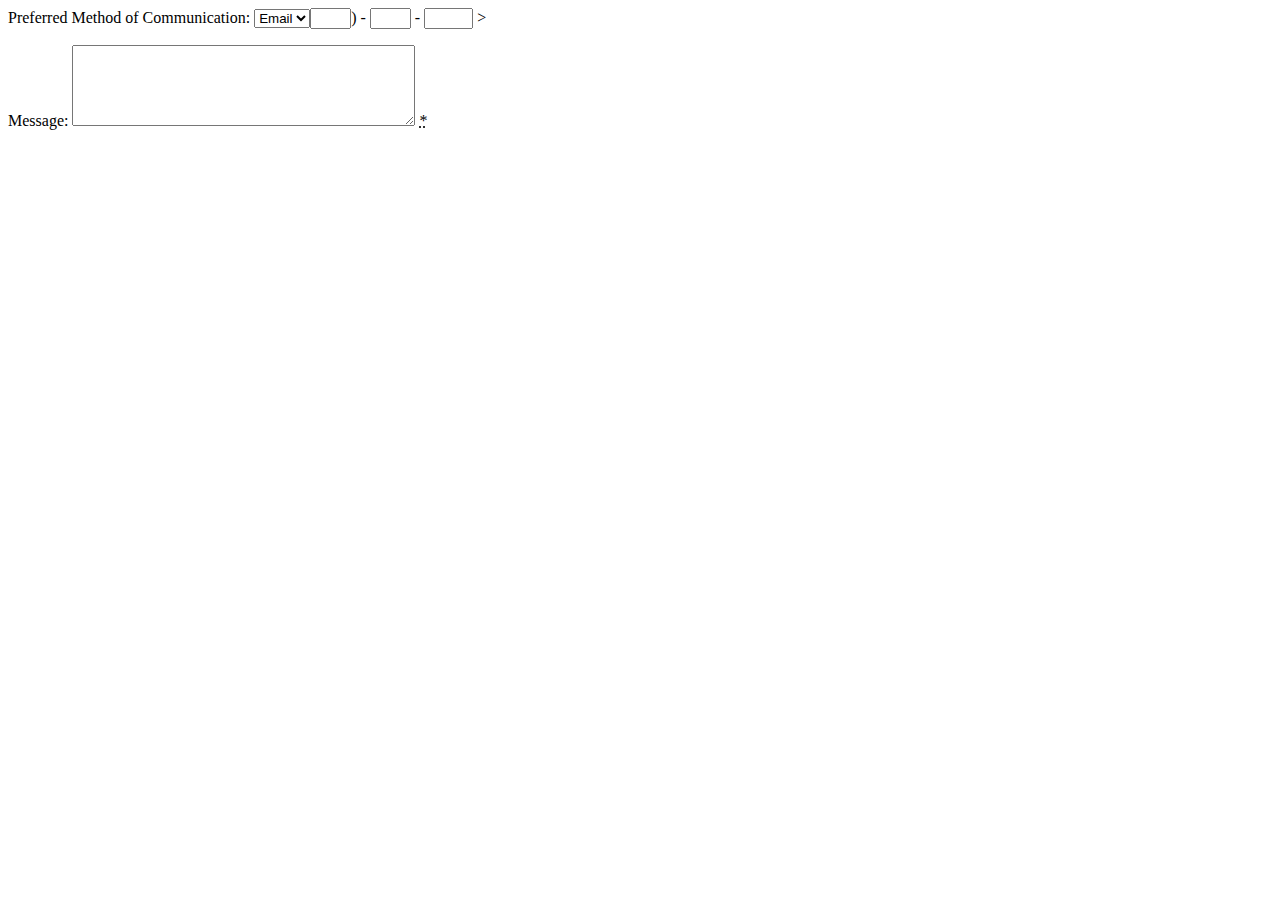
<file: what.html>
<!DOCTYPE html>
<html lang="en">
<head>
    <meta charset="UTF-8">
    <meta http-equiv="X-UA-Compatible" content="IE=edge">
    <meta name="viewport" content="width=device-width, initial-scale=1.0">
    <title>Document</title>
</head>
<body>
    <form>
        
        <label for="method">Preferred Method of Communication:</label>
        <select id="method" name="method">
            <option>Email</option>
            <option>Call</option>
            <option>Text</option>
        <label for="method"><abbr title="required" aria-label="required">*</abbr></label>
        
        <button>Send</button>
    </form>
</body>
</html>


<p>
    <label for="phone">Phone Number:</label>
(<input id="phone" name="tel1" type="tel" pattern="[0-9]{3}" aria-label="3-digit area code" size="2"/>) -
<input id="phone" name="tel2" type="tel" pattern="[0-9]{3}" aria-label="3-digit prefix" size="2"/> -
<input id="phone" name="tel3" type="tel" pattern="[0-9]{4}" aria-label="4-digit number" size="3"/>
    </label>>
</p>
<p>
    <label for="message">Message:</label>
     <textarea id="message" cols="40" rows="5" name="message"></textarea>
    <label for="message"><abbr title="required" aria-label="required">*</abbr></label>
</p>
</file>
